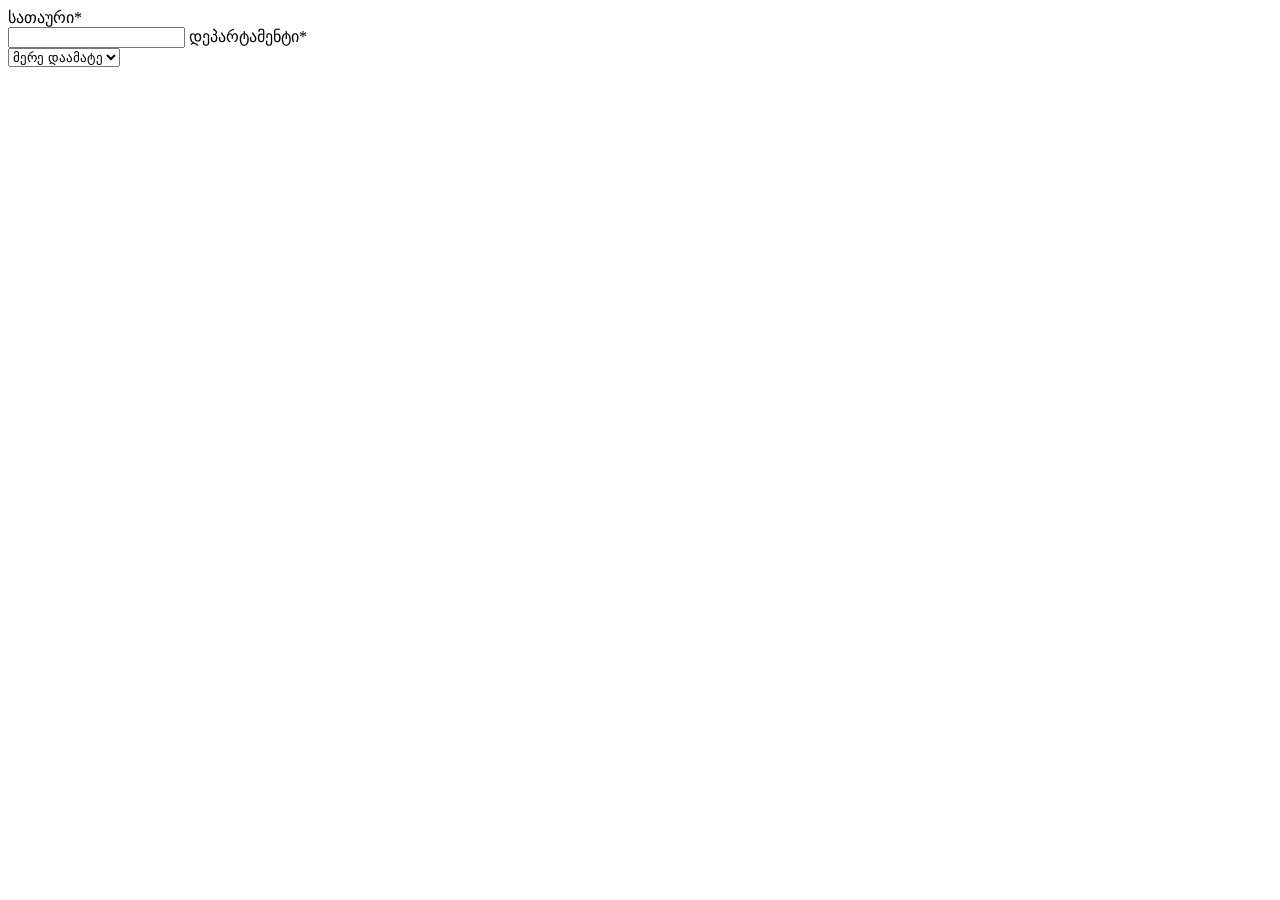
<file: forms.html>
<!DOCTYPE html>
<html lang="ka" class="page-container">
  <head>
    <meta charset="UTF-8">
    <meta name="viewport" content="width=device-width, initial-scale=1.0">
    <title>დავალების შექმნის გვერდი</title>
   </head>
  <body>
    <form action="" class="form-container"><!--add link to backed later--> 

      <label for="title">სათაური*</label><br>
      <input
      type="text"
      id="title"
      name="tl"
      required
      minlength="3"
      maxlength="255"
      />
      <label for="department">დეპარტამენტი*</label><br>

      <select name="dept" id="department">
        <option value="value1">მერე დაამატე</option>
        <option value="value2">მერე დაამატე</option>
      </select>

     </form>
   </body>
</html>
</file>
